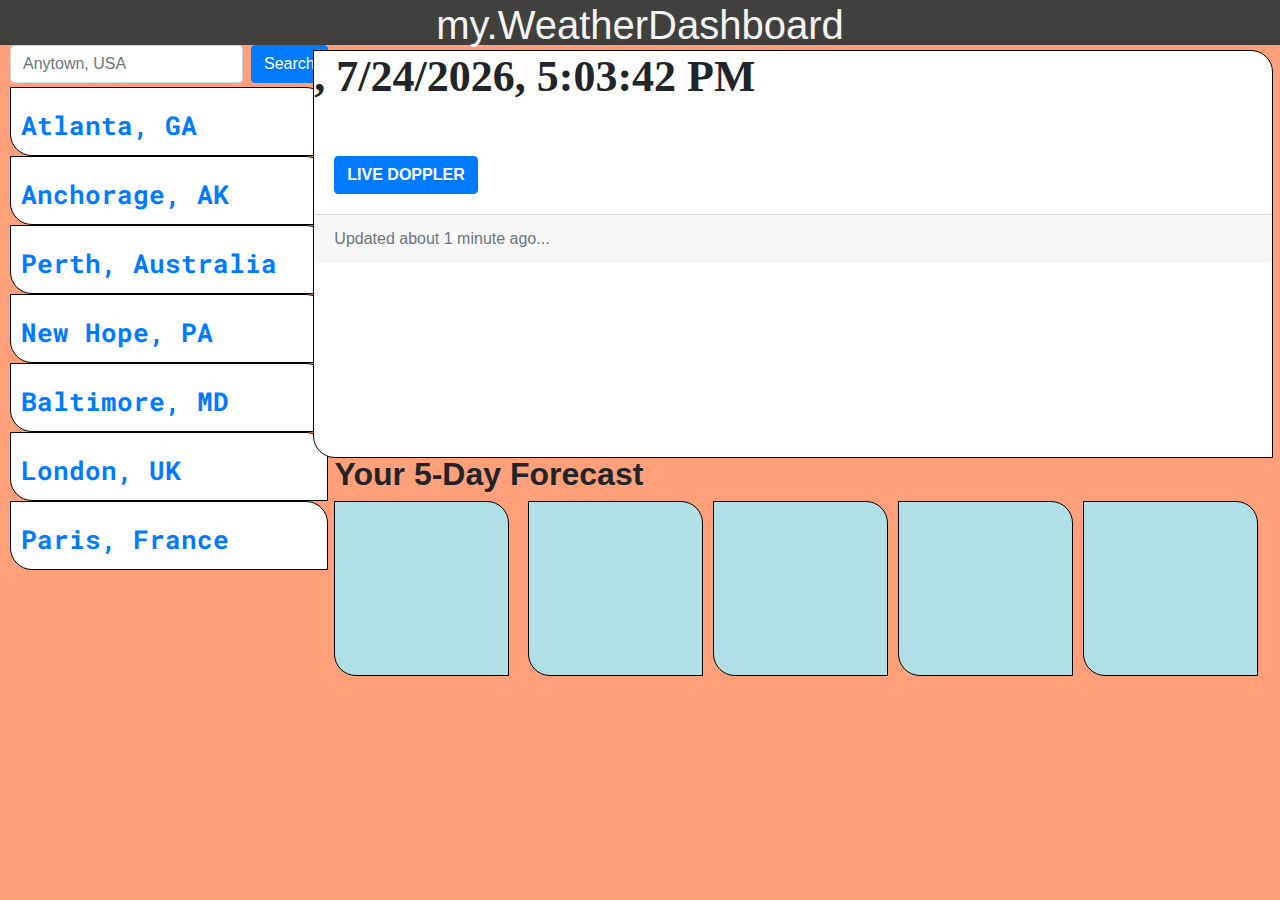
<file: index.html>
<!DOCTYPE html>
 <html lang="en">
 <head>
     <meta charset="UTF-8">
     <meta name="viewport" content="width=device-width, initial-scale=1.0">
     <meta http-equiv="X-UA-Compatible" content="ie=edge">
     <title>Weather Dashboard</title>
<!-- added jquery -->
     <script src="https://code.jquery.com/jquery-3.1.1.min.js"></script>
<!-- added bootstrap -->
<link rel="stylesheet" href="https://stackpath.bootstrapcdn.com/bootstrap/4.4.1/css/bootstrap.min.css" integrity="sha384-Vkoo8x4CGsO3+Hhxv8T/Q5PaXtkKtu6ug5TOeNV6gBiFeWPGFN9MuhOf23Q9Ifjh" crossorigin="anonymous">
<!-- added my own internal stylesheet   -->
     <link rel= "stylesheet" href="assets/style.css">
<!-- added google fonts -->
<link href="https://fonts.googleapis.com/css?family=IM+Fell+Great+Primer+SC|Roboto+Mono&display=swap" rel="stylesheet">
    </head>
 <body>
  <div class="headliner"><h1>my.WeatherDashboard</h1>
  </div>

<!-- Added city search bar -->
<div class="row">
  <div class="col-sm-4 searchArea">         
    <form action="" class="form-inline" method="get" name="searchform" target="_blank">
    <input type="hidden" value="">
    <input autocomplete="on" class="form-control mr-sm-2" name="q" placeholder="Anytown, USA" required="required" type="text" aria-label="Search">      
    <button class="btn btn-primary" type="submit">Search</button>
    </form> 
     
          <!-- Atlanta Weather featured -->
            <div class="featured1">
            <div class="featured2"> 
             <h3><p class="location1"><a>,</a>
               <span id="datetime"></span><script>var dt = new Date();
                  document.getElementById("datetime").innerHTML=dt.toLocaleString(); 
                  </script>
              <img class="icon1"></h3>
              <div class="card-body">
                <h5 class="card-title"></h5>
                    <div class="weather-container1">
                      <p class="temp1"></p>
                      <p class="humidity1"></p>
                      <p class="windSpeed1"></p>
                      <p class="uVIndex1"></p>
                      <a href="https://www.accuweather.com/en/us/georgia/weather-radar" class="btn btn-primary"><strong>LIVE DOPPLER</strong></a>
              </div></div>
              <div class="card-footer text-muted">
                Updated about 1 minute ago...
              </div>
            </div>
            </div>
 
<!-- city list  -->
<div class="city-list"> 
  <div>
<div class="cities"><a href="index.html">Atlanta, GA</a><br></div>
<div class="cities"><a href="assets/cities/anchorage.html">Anchorage, AK</a><br></div>
<div class="cities"><a href="assets/cities/perth.html">Perth, Australia</a><br></div>
<div class="cities"><a href="assets/cities/newhope.html">New Hope, PA</a><br></div>
<div class="cities"><a href="assets/cities/baltimore.html">Baltimore, MD</a><br></div>
<div class="cities"><a href="assets/cities/london.html">London, UK</a><br></div>
<div class="cities"><a href="assets/cities/paris.html">Paris, France</a><br></div>
</div>            
</div> 

<!-- Five day forecast -->

<div class="forecast"><h2><b>Your 5-Day Forecast</b></h2>
  <div class="forecast1">   
    <p class="temp1"></p>
   <p> <img class="icon1"></p>
    <p class="windSpeed1"></p>
    <p class="humidity1"></p>
  </div>

  <div class="forecast2"> 
    <p class="temp2"></p>
    <img class="icon2">
    <p class="windSpeed2"></p>
      <p class="humidity2"></p>
  </div>

  <div class="forecast3">
    <p class="temp3"></p>
    <img class="icon3">
    <p class="windSpeed3"></p>
    <p class="humidity3"></p>
  </div>

  <div class="forecast4">  
    <p class="temp4"></p>
    <img class="icon4">
    <p class="windSpeed4"></p>
    <p class="humidity4"></p>
  </div>

  <div class="forecast5">  
    <p class="temp5"></p>
    <img class="icon5">
    <p class="windSpeed5"></p>
    <p class="humidity5"></p>
  </div>
  </div></div>
  <script src="assets/script.js"></script>
</body>
</html>
</file>
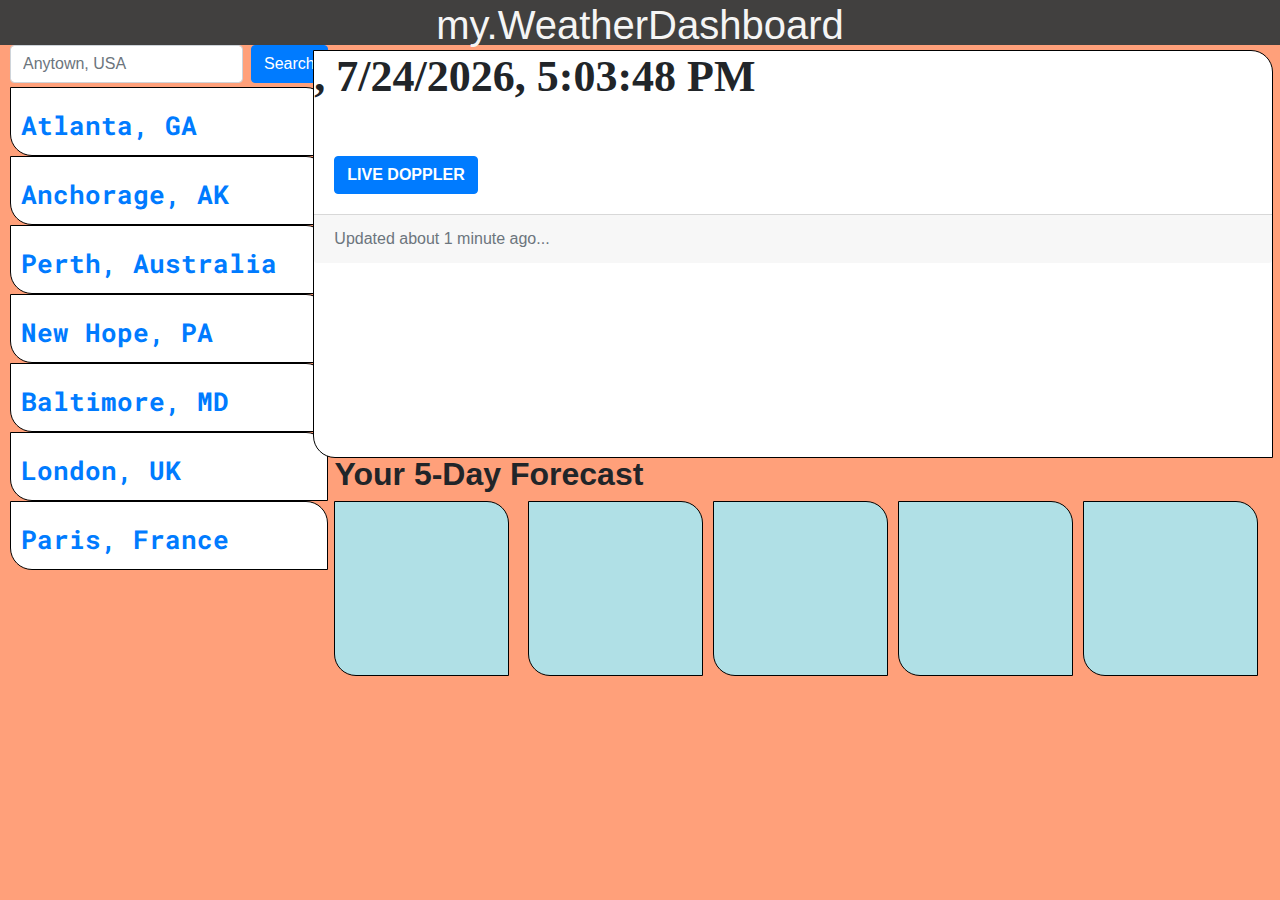
<file: assets/cities/anchorage.html>
<!DOCTYPE html>
<html lang="en">
<head>
    <meta charset="UTF-8">
    <meta name="viewport" content="width=device-width, initial-scale=1.0">
    <meta http-equiv="X-UA-Compatible" content="ie=edge">
    <title>Weather Dashboard</title>
<!-- added jquery -->
    <script src="https://code.jquery.com/jquery-3.1.1.min.js"></script>
<!-- added bootstrap -->
<link rel="stylesheet" href="https://stackpath.bootstrapcdn.com/bootstrap/4.4.1/css/bootstrap.min.css" integrity="sha384-Vkoo8x4CGsO3+Hhxv8T/Q5PaXtkKtu6ug5TOeNV6gBiFeWPGFN9MuhOf23Q9Ifjh" crossorigin="anonymous">
<!-- added my own internal stylesheet   -->
    <link rel= "stylesheet" href="../style.css">
    <!-- added google fonts -->
<link href="https://fonts.googleapis.com/css?family=IM+Fell+Great+Primer+SC|Roboto+Mono&display=swap" rel="stylesheet">
   </head>
<body>

  <div class="headliner"><h1>my.WeatherDashboard</h1>

 </div>

<!-- Added city search bar -->
<div class="row">
  <div class="col-sm-4 searchArea">    
    <form action="" class="form-inline" method="get" name="searchform" target="_blank">
    <input type="hidden" value="">
    <input autocomplete="on" class="form-control mr-sm-2" name="q" placeholder="Anytown, USA" required="required" type="text" aria-label="Search">      
    <button class="btn btn-primary" type="submit">Search</button>
    </form> 
     
     
          <!-- Anchorage Weather featured -->

            <div class="featured1">
            <div class="featured2">
              <h3><p class="location2"><a>,</a>
                <span id="datetime"></span><script>var dt = new Date();
                  document.getElementById("datetime").innerHTML=dt.toLocaleString();
                  </script>
              <img class="icon1"></p></h3>
              <div class="card-body">
                <h5 class="card-title"></h5>
                    <div class="weather-container1">
                      <p class="temp2"></p>
                      <p class="humidity2"></p>
                      <p class="windSpeed2"></p>
                      <p class="uVIndex2"></p>
                      <a href="https://www.accuweather.com/en/us/anchorage/99501/weather-radar/346835" class="btn btn-primary"><strong>LIVE DOPPLER</strong></a>
              </div></div>
              <div class="card-footer text-muted">
                Updated about 1 minute ago...
              </div>
            </div>
            </div> 
       
<!-- city list  -->
<div class="city-list"> 
  <div>
<div class="cities"><a href="../index.html">Atlanta, GA</a><br></div>
<div class="cities"><a href="anchorage.html">Anchorage, AK</a><br></div>
<div class="cities"><a href="perth.html">Perth, Australia</a><br></div>
<div class="cities"><a href="newhope.html">New Hope, PA</a><br></div>
<div class="cities"><a href="baltimore.html">Baltimore, MD</a><br></div>
<div class="cities"><a href="london.html">London, UK</a><br></div>
<div class="cities"><a href="paris.html">Paris, France</a><br></div>
</div>            
</div> 

<!-- Five day forecast -->

<div class="forecast"><h2><b>Your 5-Day Forecast</b></h2>
  <div class="forecast1">   
    <p class="temp1"></p>
    <img class="icon1">
    <p class="windSpeed1"></p>
    <p class="humidity1"></p>
  </div>

  <div class="forecast2"> 
    <p class="temp2"></p>
    <img class="icon2">
    <p class="windSpeed2"></p>
      <p class="humidity2"></p>
  </div>

  <div class="forecast3">
    <p class="temp3"></p>
    <img class="icon3">
    <p class="windSpeed3"></p>
    <p class="humidity3"></p>
  </div>

  <div class="forecast4">  
    <p class="temp4"></p>
    <img class="icon4">
    <p class="windSpeed4"></p>
    <p class="humidity4"></p>
  </div>

  <div class="forecast5">  
    <p class="temp5"></p>
    <img class="icon5">
    <p class="windSpeed5"></p>
    <p class="humidity5"></p>
  </div>
  </div></div></div>
  <script src="../../assets/script.js"></script>
</body>
</html>
</file>
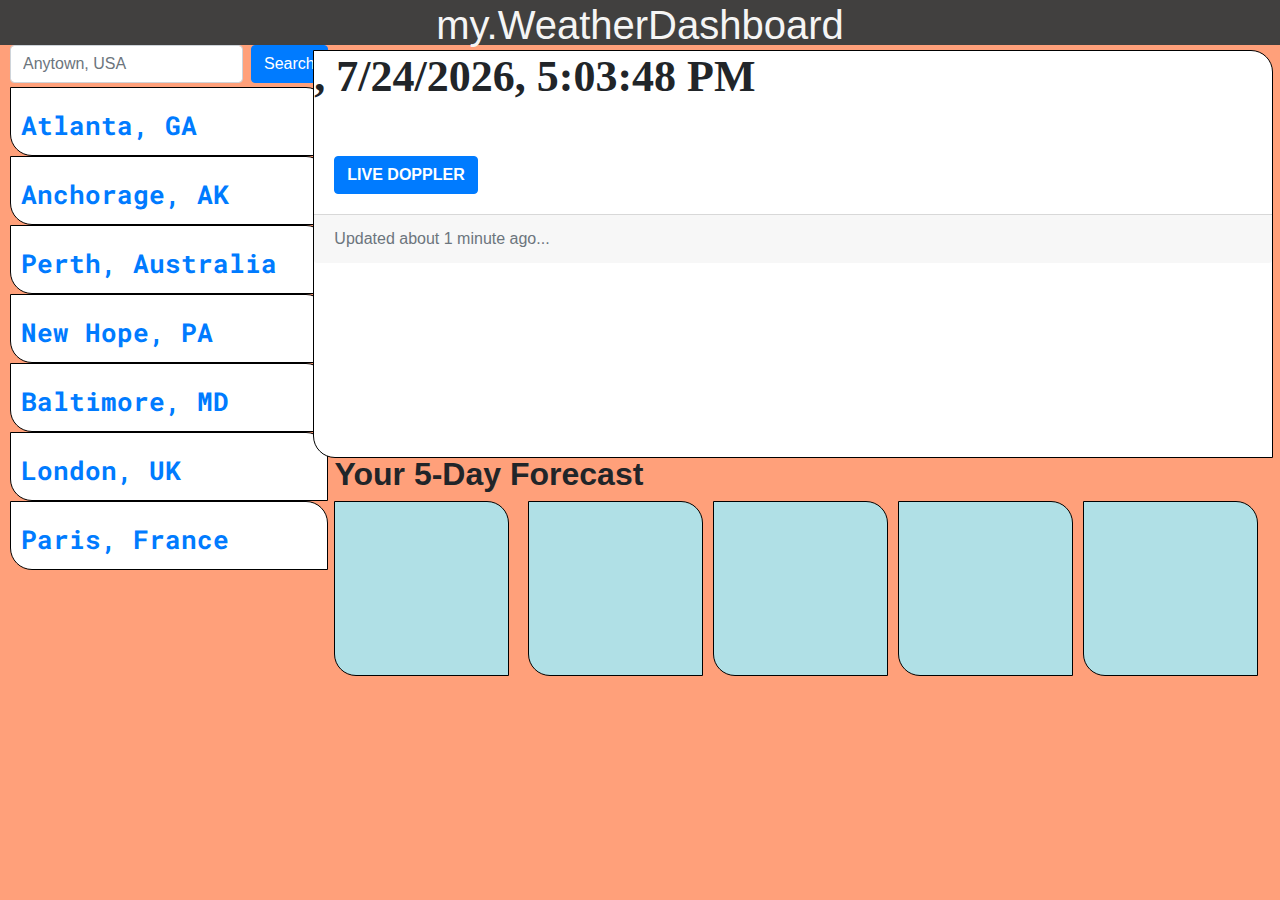
<file: assets/cities/baltimore.html>
<!DOCTYPE html>
<html lang="en">
<head>
    <meta charset="UTF-8">
    <meta name="viewport" content="width=device-width, initial-scale=1.0">
    <meta http-equiv="X-UA-Compatible" content="ie=edge">
    <title>Weather Dashboard</title>
<!-- added jquery -->
    <script src="https://code.jquery.com/jquery-3.1.1.min.js"></script>
<!-- added bootstrap -->
<link rel="stylesheet" href="https://stackpath.bootstrapcdn.com/bootstrap/4.4.1/css/bootstrap.min.css" integrity="sha384-Vkoo8x4CGsO3+Hhxv8T/Q5PaXtkKtu6ug5TOeNV6gBiFeWPGFN9MuhOf23Q9Ifjh" crossorigin="anonymous">
<!-- added my own internal stylesheet   -->
<link rel= "stylesheet" href="../style.css">
<!-- added google fonts -->
<link href="https://fonts.googleapis.com/css?family=IM+Fell+Great+Primer+SC|Roboto+Mono&display=swap" rel="stylesheet">
   </head>
<body>

  <div class="headliner"><h1>my.WeatherDashboard</h1>

 </div>

<!-- Added city search bar -->
<div class="row">
  <div class="col-sm-4 searchArea">
  
    <form action="" class="form-inline" method="get" name="searchform" target="_blank">
    <input type="hidden" value="">
    <input autocomplete="on" class="form-control mr-sm-2" name="q" placeholder="Anytown, USA" required="required" type="text" aria-label="Search">      
    <button class="btn btn-primary" type="submit">Search</button>
    </form> 
         
     
          <!-- Anchorage Weather featured -->

            <div class="featured1">
            <div class="featured2">
              <h3><p class="location5"><a>,</a>
                <span id="datetime"></span><script>var dt = new Date();
                  document.getElementById("datetime").innerHTML=dt.toLocaleString();
                  </script>
              <img class="icon1"></p></h3>
              <div class="card-body">
                <h5 class="card-title"></h5>
                    <div class="weather-container1">
                      <p class="temp5"></p>
                      <p class="humidity5"></p>
                      <p class="windSpeed5"></p>
                      <p class="uVIndex5"></p>
                      <a href="https://www.accuweather.com/en/us/baltimore/21202/weather-radar/348707" class="btn btn-primary"><strong>LIVE DOPPLER</strong></a>
              </div></div>
              <div class="card-footer text-muted">
                Updated about 1 minute ago...
              </div>
            </div>
            </div> 
 
<!-- city list  -->
<div class="city-list"> 
  <div>
<div class="cities"><a href="index.html">Atlanta, GA</a><br></div>
<div class="cities"><a href="assets/cities/anchorage.html">Anchorage, AK</a><br></div>
<div class="cities"><a href="assets/cities/perth.html">Perth, Australia</a><br></div>
<div class="cities"><a href="assets/cities/newhope.html">New Hope, PA</a><br></div>
<div class="cities"><a href="assets/cities/baltimore.html">Baltimore, MD</a><br></div>
<div class="cities"><a href="assets/cities/london.html">London, UK</a><br></div>
<div class="cities"><a href="assets/cities/paris.html">Paris, France</a><br></div>
</div>            
</div> 
<!-- Five day forecast -->

<div class="forecast"><h2><b>Your 5-Day Forecast</b></h2>
  <div class="forecast1">   
    <p class="temp1"></p>
    <img class="icon1">
    <p class="windSpeed1"></p>
    <p class="humidity1"></p>
  </div>

  <div class="forecast2"> 
    <p class="temp2"></p>
    <img class="icon2">
    <p class="windSpeed2"></p>
      <p class="humidity2"></p>
  </div>

  <div class="forecast3">
    <p class="temp3"></p>
    <img class="icon3">
    <p class="windSpeed3"></p>
    <p class="humidity3"></p>
  </div>

  <div class="forecast4">  
    <p class="temp4"></p>
    <img class="icon4">
    <p class="windSpeed4"></p>
    <p class="humidity4"></p>
  </div>

  <div class="forecast5">  
    <p class="temp5"></p>
    <img class="icon5">
    <p class="windSpeed5"></p>
    <p class="humidity5"></p>
  </div>
  </div></div></div>
  <script src="../../assets/script.js"></script>
</body>
</html>
</file>
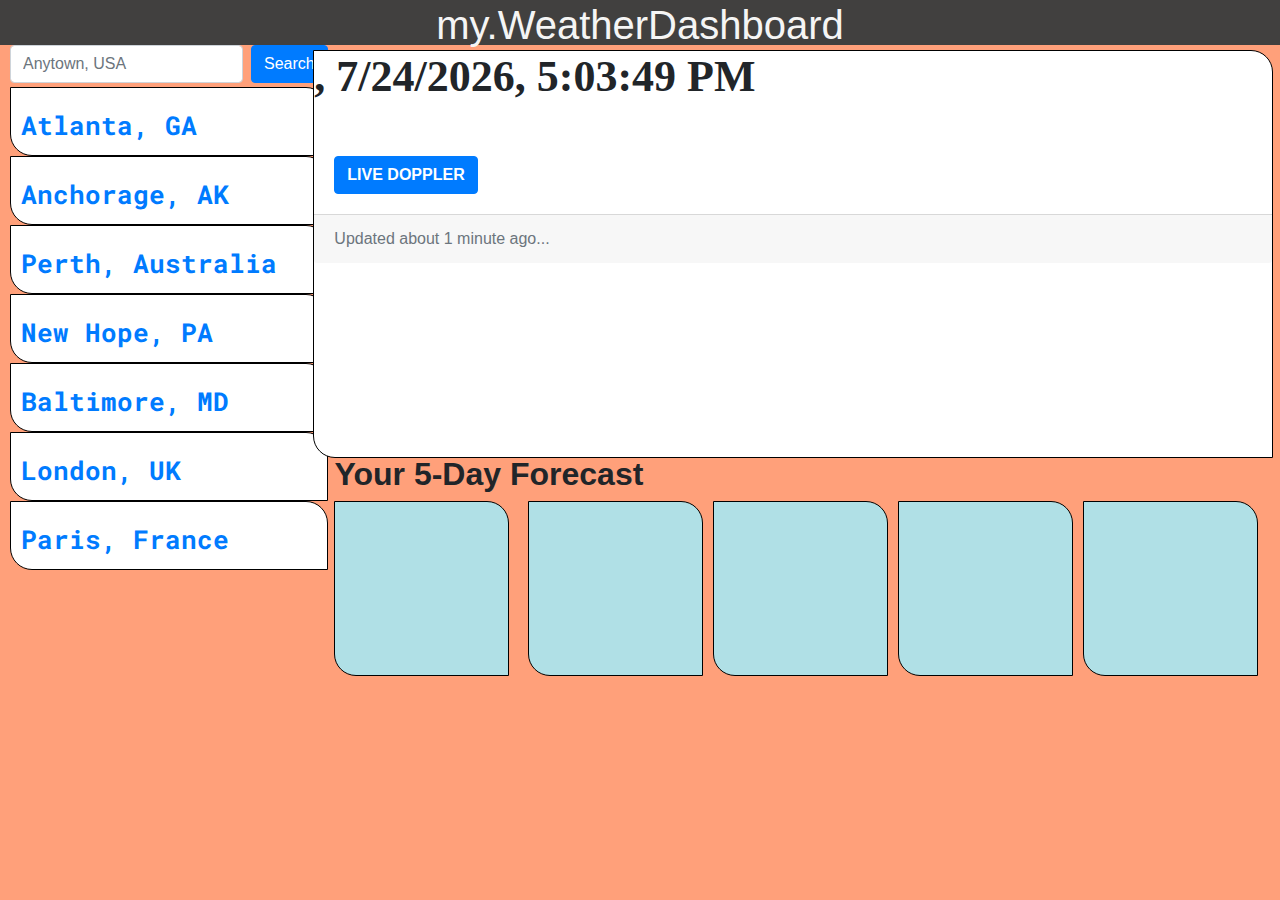
<file: assets/cities/london.html>
<!DOCTYPE html>
<html lang="en">
<head>
    <meta charset="UTF-8">
    <meta name="viewport" content="width=device-width, initial-scale=1.0">
    <meta http-equiv="X-UA-Compatible" content="ie=edge">
    <title>Weather Dashboard</title>
<!-- added jquery -->
    <script src="https://code.jquery.com/jquery-3.1.1.min.js"></script>
<!-- added bootstrap -->
    <link rel="stylesheet" href="https://stackpath.bootstrapcdn.com/bootstrap/4.4.1/css/bootstrap.min.css" integrity="sha384-Vkoo8x4CGsO3+Hhxv8T/Q5PaXtkKtu6ug5TOeNV6gBiFeWPGFN9MuhOf23Q9Ifjh" crossorigin="anonymous">
    
<!-- added my own internal stylesheet   -->
<link rel= "stylesheet" href="../style.css">
<!-- added google fonts -->
<link href="https://fonts.googleapis.com/css?family=IM+Fell+Great+Primer+SC|Roboto+Mono&display=swap" rel="stylesheet">
   </head>
<body>

  <div class="headliner"><h1>my.WeatherDashboard</h1>

 </div>

<!-- Added city search bar -->
<div class="row">
  <div class="col-sm-4 searchArea">

    <form action="" class="form-inline" method="get" name="searchform" target="_blank">
    <input type="hidden" value="">
    <input autocomplete="on" class="form-control mr-sm-2" name="q" placeholder="Anytown, USA" required="required" type="text" aria-label="Search">      
    <button class="btn btn-primary" type="submit">Search</button>
    </form> 
     
     
          <!-- Atlanta Weather featured -->

            <div class="featured1">
            <div class="featured2">
              <h3><p class="location6"><a>,</a>
                <span id="datetime"></span><script>var dt = new Date();
                  document.getElementById("datetime").innerHTML=dt.toLocaleString();
                  </script>
              <img class="icon1"></p></h3>
              <div class="card-body">
                <h5 class="card-title"></h5>
                    <div class="weather-container1">
                      <p class="temp6"></p>
                      <p class="humidity6"></p>
                      <p class="windSpeed6"></p>
                      <p class="uVIndex6"></p>
                      <a href="https://www.accuweather.com/en/gb/london/ec4a-2/weather-radar/328328" class="btn btn-primary"><strong>LIVE DOPPLER</strong></a>
              </div></div>
              <div class="card-footer text-muted">
                Updated about 1 minute ago...
              </div>
            </div>
            </div> 
 
<!-- city list  -->
<div class="city-list"> 
  <div>
    <div class="cities"><a href="../../index.html">Atlanta, GA</a><br></div>
<div class="cities"><a href="anchorage.html">Anchorage, AK</a><br></div>
<div class="cities"><a href="perth.html">Perth, Australia</a><br></div>
<div class="cities"><a href="newhope.html">New Hope, PA</a><br></div>
<div class="cities"><a href="baltimore.html">Baltimore, MD</a><br></div>
<div class="cities"><a href="london.html">London, UK</a><br></div>
<div class="cities"><a href="paris.html">Paris, France</a><br></div>
</div>            
</div> 

<!-- Five day forecast -->

<div class="forecast"><h2><b>Your 5-Day Forecast</b></h2>
  <div class="forecast1">   
    <p class="temp1"></p>
    <img class="icon1">
    <p class="windSpeed1"></p>
    <p class="humidity1"></p>
  </div>

  <div class="forecast2"> 
    <p class="temp2"></p>
    <img class="icon2">
    <p class="windSpeed2"></p>
      <p class="humidity2"></p>
  </div>

  <div class="forecast3">
    <p class="temp3"></p>
    <img class="icon3">
    <p class="windSpeed3"></p>
    <p class="humidity3"></p>
  </div>

  <div class="forecast4">  
    <p class="temp4"></p>
    <img class="icon4">
    <p class="windSpeed4"></p>
    <p class="humidity4"></p>
  </div>

  <div class="forecast5">  
    <p class="temp5"></p>
    <img class="icon5">
    <p class="windSpeed5"></p>
    <p class="humidity5"></p>
  </div>
  </div></div></div>
  <script src="../../assets/script.js"></script>
</body>
</html>
</file>
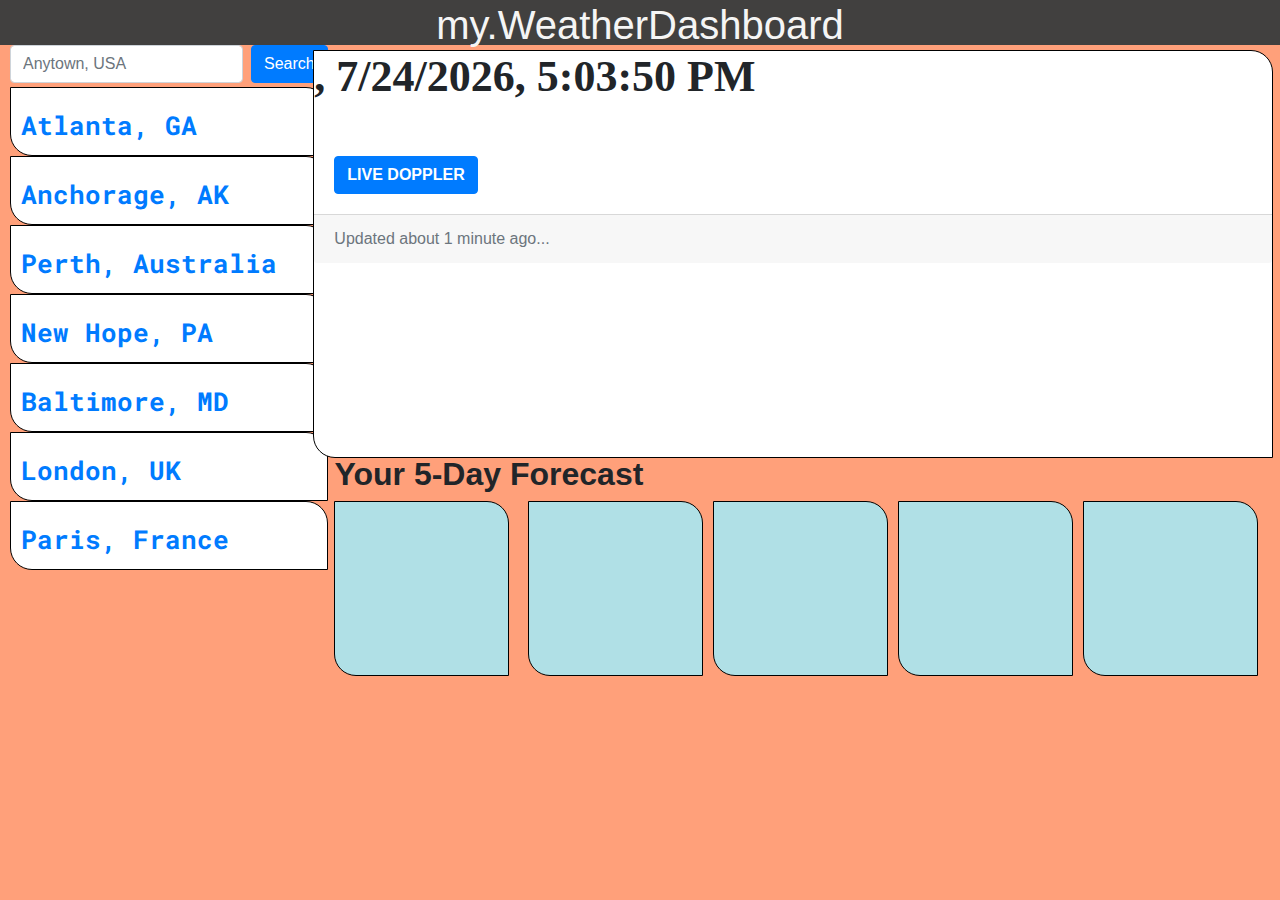
<file: assets/cities/newhope.html>
<!DOCTYPE html>
<html lang="en">
<head>
    <meta charset="UTF-8">
    <meta name="viewport" content="width=device-width, initial-scale=1.0">
    <meta http-equiv="X-UA-Compatible" content="ie=edge">
    <title>Weather Dashboard</title>
<!-- added jquery -->
    <script src="https://code.jquery.com/jquery-3.1.1.min.js"></script>
<!-- added bootstrap -->
    <link rel="stylesheet" href="https://stackpath.bootstrapcdn.com/bootstrap/4.4.1/css/bootstrap.min.css" integrity="sha384-Vkoo8x4CGsO3+Hhxv8T/Q5PaXtkKtu6ug5TOeNV6gBiFeWPGFN9MuhOf23Q9Ifjh" crossorigin="anonymous">
<!-- added my own internal stylesheet   -->
<link rel= "stylesheet" href="../style.css">
<!-- added google fonts -->
<link href="https://fonts.googleapis.com/css?family=IM+Fell+Great+Primer+SC|Roboto+Mono&display=swap" rel="stylesheet">
   </head>
<body>

  <div class="headliner"><h1>my.WeatherDashboard</h1>

 </div>

<!-- Added city search bar -->
<div class="row">
  <div class="col-sm-4 searchArea">
 
    <form action="" class="form-inline" method="get" name="searchform" target="_blank">
    <input type="hidden" value="">
    <input autocomplete="on" class="form-control mr-sm-2" name="q" placeholder="Anytown, USA" required="required" type="text" aria-label="Search">      
    <button class="btn btn-primary" type="submit">Search</button>
    </form> 
     
          <!-- Anchorage Weather featured -->

            <div class="featured1">
            <div class="featured2">
              <h3><p class="location4"><a>,</a>
                <span id="datetime"></span><script>var dt = new Date();
                  document.getElementById("datetime").innerHTML=dt.toLocaleString();
                  </script>
              <img class="icon1"></p></h3>
              <div class="card-body">
                <h5 class="card-title"></h5>
                    <div class="weather-container1">
                      <p class="temp4"></p>
                      <p class="humidity4"></p>
                      <p class="windSpeed4"></p>
                      <p class="uVIndex4"></p>
                      <a href="https://www.accuweather.com/en/us/new-hope-pa/18938/weather-radar/2097451" class="btn btn-primary"><strong>LIVE DOPPLER</strong></a>
              </div></div>
              <div class="card-footer text-muted">
                Updated about 1 minute ago...
              </div>
            </div>
            </div> 
 
<!-- city list  -->
<div class="city-list"> 
  <div>
<div class="cities"><a href="/index.html">Atlanta, GA</a><br></div>
<div class="cities"><a href="anchorage.html">Anchorage, AK</a><br></div>
<div class="cities"><a href="perth.html">Perth, Australia</a><br></div>
<div class="cities"><a href="newhope.html">New Hope, PA</a><br></div>
<div class="cities"><a href="baltimore.html">Baltimore, MD</a><br></div>
<div class="cities"><a href="london.html">London, UK</a><br></div>
<div class="cities"><a href="paris.html">Paris, France</a><br></div>
</div>            
</div> 


<!-- Five day forecast -->

<div class="forecast"><h2><b>Your 5-Day Forecast</b></h2>
  <div class="forecast1">   
    <p class="temp1"></p>
    <img class="icon1">
    <p class="windSpeed1"></p>
    <p class="humidity1"></p>
  </div>

  <div class="forecast2"> 
    <p class="temp2"></p>
    <img class="icon2">
    <p class="windSpeed2"></p>
      <p class="humidity2"></p>
  </div>

  <div class="forecast3">
    <p class="temp3"></p>
    <img class="icon3">
    <p class="windSpeed3"></p>
    <p class="humidity3"></p>
  </div>

  <div class="forecast4">  
    <p class="temp4"></p>
    <img class="icon4">
    <p class="windSpeed4"></p>
    <p class="humidity4"></p>
  </div>

  <div class="forecast5">  
    <p class="temp5"></p>
    <img class="icon5">
    <p class="windSpeed5"></p>
    <p class="humidity5"></p>
  </div>
  </div></div></div>
  <script src="../../assets/script.js"></script>
</body>
</html>
</file>
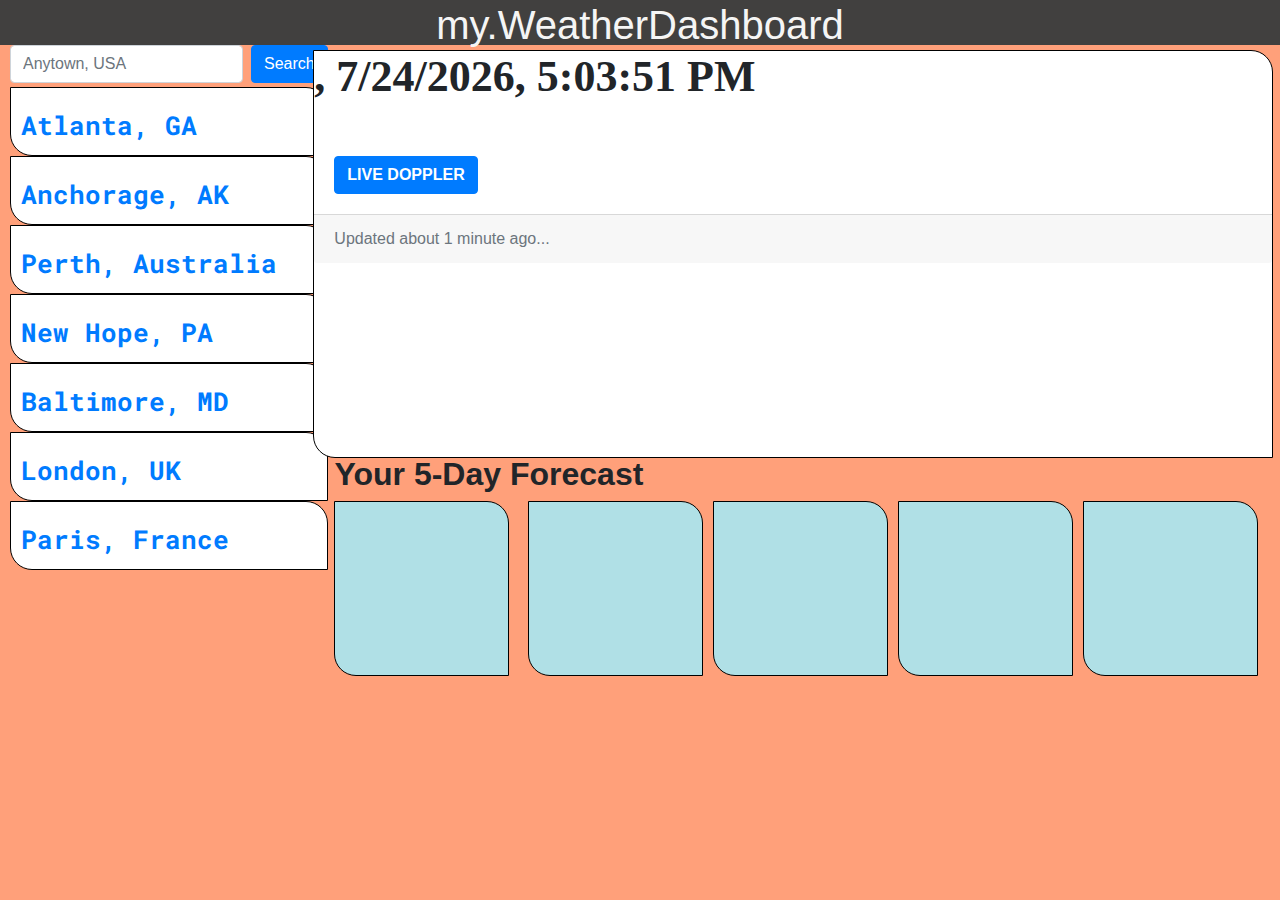
<file: assets/cities/paris.html>
<!DOCTYPE html>
<html lang="en">
<head>
    <meta charset="UTF-8">
    <meta name="viewport" content="width=device-width, initial-scale=1.0">
    <meta http-equiv="X-UA-Compatible" content="ie=edge">
    <title>Weather Dashboard</title>
<!-- added jquery -->
    <script src="https://code.jquery.com/jquery-3.1.1.min.js"></script>
<!-- added bootstrap -->
    <link rel="stylesheet" href="https://stackpath.bootstrapcdn.com/bootstrap/4.4.1/css/bootstrap.min.css" integrity="sha384-Vkoo8x4CGsO3+Hhxv8T/Q5PaXtkKtu6ug5TOeNV6gBiFeWPGFN9MuhOf23Q9Ifjh" crossorigin="anonymous">
<!-- added my own internal stylesheet   -->
<link rel= "stylesheet" href="../style.css">
<!-- added google fonts -->
<link href="https://fonts.googleapis.com/css?family=IM+Fell+Great+Primer+SC|Roboto+Mono&display=swap" rel="stylesheet">
   </head>
<body>

  <div class="headliner"><h1>my.WeatherDashboard</h1>

 </div>

<!-- Added city search bar -->
<div class="row">
  <div class="col-sm-4 searchArea">
  
    <form action="" class="form-inline" method="get" name="searchform" target="_blank">
    <input type="hidden" value="">
    <input autocomplete="on" class="form-control mr-sm-2" name="q" placeholder="Anytown, USA" required="required" type="text" aria-label="Search">      
    <button class="btn btn-primary" type="submit">Search</button>
    </form> 
     
     
          <!-- Anchorage Weather featured -->

            <div class="featured1">
            <div class="featured2">
              <h3><p class="location7"><a>,</a>
                <span id="datetime"></span><script>var dt = new Date();
                  document.getElementById("datetime").innerHTML=dt.toLocaleString();
                  </script>
              <img class="icon1"></p></h3>
              <div class="card-body">
                <h5 class="card-title"></h5>
                    <div class="weather-container1">
                      <p class="temp7"></p>
                      <p class="humidity7"></p>
                      <p class="windSpeed7"></p>
                      <p class="uVIndex7"></p>
                      <a href="https://www.accuweather.com/en/fr/paris/623/weather-radar/623" class="btn btn-primary"><strong>LIVE DOPPLER</strong></a>
              </div></div>
              <div class="card-footer text-muted">
                Updated about 1 minute ago...
              </div>
            </div>
            </div> 
 
<!-- city list  -->
<div class="city-list"> 
  <div>
<div class="cities"><a href="/index.html">Atlanta, GA</a><br></div>
<div class="cities"><a href="anchorage.html">Anchorage, AK</a><br></div>
<div class="cities"><a href="perth.html">Perth, Australia</a><br></div>
<div class="cities"><a href="newhope.html">New Hope, PA</a><br></div>
<div class="cities"><a href="baltimore.html">Baltimore, MD</a><br></div>
<div class="cities"><a href="london.html">London, UK</a><br></div>
<div class="cities"><a href="paris.html">Paris, France</a><br></div>
</div>            
</div> 

<!-- Five day forecast -->

<div class="forecast"><h2><b>Your 5-Day Forecast</b></h2>
  <div class="forecast1">   
    <p class="temp1"></p>
    <img class="icon1">
    <p class="windSpeed1"></p>
    <p class="humidity1"></p>
  </div>

  <div class="forecast2"> 
    <p class="temp2"></p>
    <img class="icon2">
    <p class="windSpeed2"></p>
      <p class="humidity2"></p>
  </div>

  <div class="forecast3">
    <p class="temp3"></p>
    <img class="icon3">
    <p class="windSpeed3"></p>
    <p class="humidity3"></p>
  </div>

  <div class="forecast4">  
    <p class="temp4"></p>
    <img class="icon4">
    <p class="windSpeed4"></p>
    <p class="humidity4"></p>
  </div>

  <div class="forecast5">  
    <p class="temp5"></p>
    <img class="icon5">
    <p class="windSpeed5"></p>
    <p class="humidity5"></p>
  </div>
  </div></div></div>
  <script src="../../assets/script.js"></script>
</body>
</html>
</file>
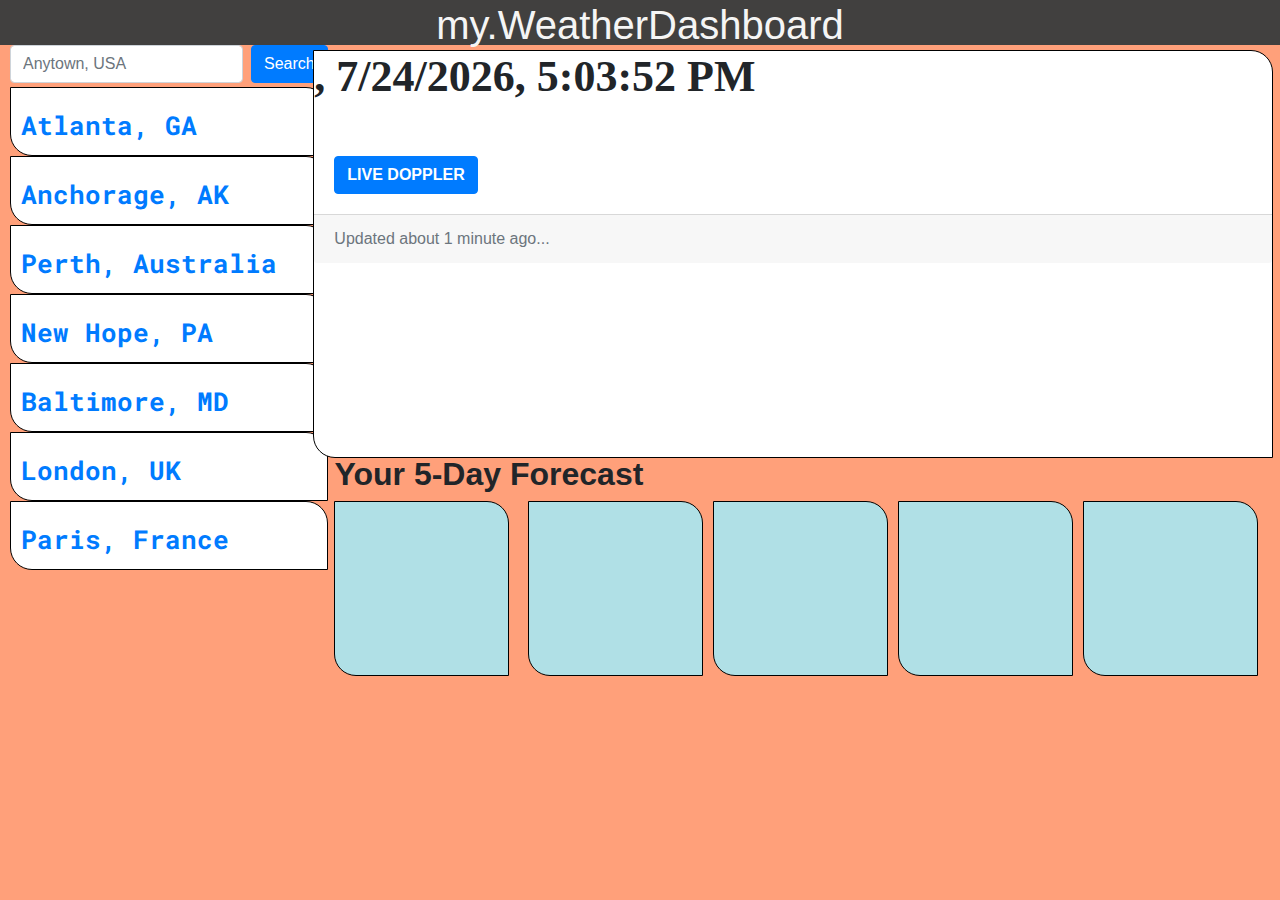
<file: assets/cities/perth.html>
<!DOCTYPE html>
<html lang="en">
<head>
    <meta charset="UTF-8">
    <meta name="viewport" content="width=device-width, initial-scale=1.0">
    <meta http-equiv="X-UA-Compatible" content="ie=edge">
    <title>Weather Dashboard</title>
<!-- added jquery -->
    <script src="https://code.jquery.com/jquery-3.1.1.min.js"></script>
<!-- added bootstrap -->
    <link rel="stylesheet" href="https://stackpath.bootstrapcdn.com/bootstrap/4.4.1/css/bootstrap.min.css" integrity="sha384-Vkoo8x4CGsO3+Hhxv8T/Q5PaXtkKtu6ug5TOeNV6gBiFeWPGFN9MuhOf23Q9Ifjh" crossorigin="anonymous">
<!-- added my own internal stylesheet   -->
<link rel= "stylesheet" href="../style.css">
<!-- added google fonts -->
<link href="https://fonts.googleapis.com/css?family=IM+Fell+Great+Primer+SC|Roboto+Mono&display=swap" rel="stylesheet">
   </head>
<body>

  <div class="headliner"><h1>my.WeatherDashboard</h1>

 </div>

<!-- Added city search bar -->
<div class="row">
  <div class="col-sm-4 searchArea">
  
    <form action="" class="form-inline" method="get" name="searchform" target="_blank">
    <input type="hidden" value="">
    <input autocomplete="on" class="form-control mr-sm-2" name="q" placeholder="Anytown, USA" required="required" type="text" aria-label="Search">      
    <button class="btn btn-primary" type="submit">Search</button>
    </form> 
           
     
          <!-- Anchorage Weather featured -->

            <div class="featured1">
            <div class="featured2">
              <h3><p class="location3"><a>,</a>
                <span id="datetime"></span><script>var dt = new Date();
                  document.getElementById("datetime").innerHTML=dt.toLocaleString();
                  </script>
              <img class="icon1"></p></h3>
              <div class="card-body">
                <h5 class="card-title"></h5>
                    <div class="weather-container1">
                      <p class="temp3"></p>
                      <p class="humidity3"></p>
                      <p class="windSpeed3"></p>
                      <p class="uVIndex3"></p>
                      <a href="https://www.accuweather.com/en/au/perth/26797/weather-radar/267975" class="btn btn-primary"><strong>LIVE DOPPLER</strong></a>
              </div></div>
              <div class="card-footer text-muted">
                Updated about 1 minute ago...
              </div>
            </div>
            </div> 
 
<!-- city list  -->
<div class="city-list"> 
  <div>
<div class="cities"><a href="index.html">Atlanta, GA</a><br></div>
<div class="cities"><a href="anchorage.html">Anchorage, AK</a><br></div>
<div class="cities"><a href="perth.html">Perth, Australia</a><br></div>
<div class="cities"><a href="newhope.html">New Hope, PA</a><br></div>
<div class="cities"><a href="baltimore.html">Baltimore, MD</a><br></div>
<div class="cities"><a href="london.html">London, UK</a><br></div>
<div class="cities"><a href="paris.html">Paris, France</a><br></div>
</div>            
</div> 


<!-- Five day forecast -->

<div class="forecast"><h2><b>Your 5-Day Forecast</b></h2>
  <div class="forecast1">   
    <p class="temp1"></p>
    <img class="icon1">
    <p class="windSpeed1"></p>
    <p class="humidity1"></p>
  </div>

  <div class="forecast2"> 
    <p class="temp2"></p>
    <img class="icon2">
    <p class="windSpeed2"></p>
      <p class="humidity2"></p>
  </div>

  <div class="forecast3">
    <p class="temp3"></p>
    <img class="icon3">
    <p class="windSpeed3"></p>
    <p class="humidity3"></p>
  </div>

  <div class="forecast4">  
    <p class="temp4"></p>
    <img class="icon4">
    <p class="windSpeed4"></p>
    <p class="humidity4"></p>
  </div>

  <div class="forecast5">  
    <p class="temp5"></p>
    <img class="icon5">
    <p class="windSpeed5"></p>
    <p class="humidity5"></p>
  </div>
  </div></div></div>
  <script src="../../assets/script.js"></script>
</body>
</html>
</file>
<file: assets/style.css>
.featured1 {
width: auto;

}

.featured2 {
    background-color: white;
    position: absolute;
    top: 5px;
    right: -845px;
    text-align: left;
    width: 960px;
    height: 408px;      
    border-radius: 0px 22px 0px 22px;
    border: solid 1px black;
}

.headliner{
    color: whitesmoke;
    padding: 1px 0 0 0;
    text-align: center;
    background-color: rgb(65, 64, 63);
    height: 45px;
    font-size: 30px;
}

.city-list {
    padding: 4px 0 0 0px;
    background-color: lightsalmon;
    width: 318px;
 
}

.cities {
    left: 0px;
    border: black solid 1px;
    padding: 18px 0 0 10px;
    border-radius: 0 22px 0 22px;
    height: 69px;
    font-size: 26px;
    font-family: 'Roboto Mono', monospace;
    font-weight: bolder;
    background-color: white;
}

h1 {
    font-family: Impact, Haettenschweiler, 'Arial Narrow Bold', sans-serif;
}

h3 {
    font-size: 44px;
    font-family: 'IM Fell Great Primer SC', serif;
    font-weight: bolder;
    font-variant: small-caps;
}

.weather-container1{
    font-size: 22px;

}
 .row {
     padding: 0 0 0 10px;
 }  

 body {
 background-color: lightsalmon;    
 }



 .forecast {
    position: absolute;
    height: 100px
    width: 300px;
    top: 410px;
    right: -215px;  
        
      }

.forecast1{
position: absolute;
width: 175px;
height: 175px;
background-color: powderblue;
border-radius: 0px 22px 0px 22px;
left: 0;
border: solid 1px black;
padding: 2px 0 0px 8px;
 }

 .forecast2{
position: absolute;
width: 175px;
height: 175px;
background-color: powderblue;
border-radius: 0px 22px 0px 22px;
right: -60px;
border: solid 1px black;
padding: 2px 0 0px 8px;    
 }

 .forecast3{
    position: absolute;
    width: 175px;
    height: 175px;
    background-color: powderblue;
    border-radius: 0px 22px 0px 22px;
    right: -245px;
    border: solid 1px black;
    padding: 2px 0 0px 8px;
 }

 .forecast4{
    position: absolute;
    width: 175px;
    height: 175px;
    background-color: powderblue;
    border-radius: 0px 22px 0px 22px;
    right: -430px;
    border: solid 1px black;
    padding: 2px 0 0px 8px;
 }

 .forecast5{
    position: absolute;
    width: 175px;
    height: 175px;
    background-color: powderblue;
    border-radius: 0px 22px 0px 22px;
    right: -615px;
    border: solid 1px black;
    padding: 2px 0 0px 8px;
 }

 .uVIndex1, .uVIndex2, .uVIndex3, .uVIndex4, .uVIndex5, .uVIndex6, .uVIndex7 {
     background-color: red;
 }
</file>
